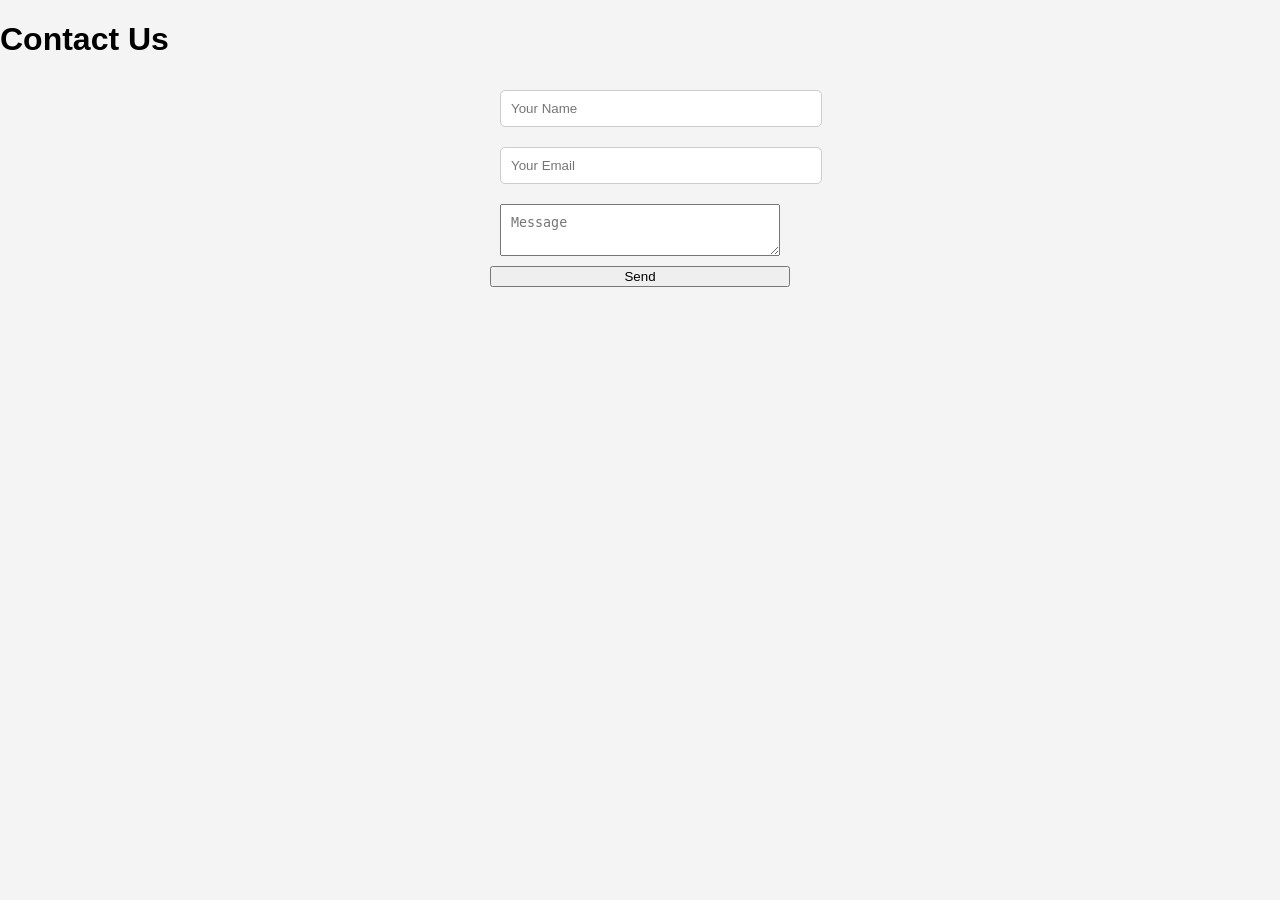
<file: contact.html>
<!DOCTYPE html>
<html>
<head>
<title>Contact</title>
<link rel="stylesheet" href="css/style.css">
</head>

<body>

<h1>Contact Us</h1>

<form class="contact-form">
<input type="text" placeholder="Your Name" required>
<input type="email" placeholder="Your Email" required>
<textarea placeholder="Message"></textarea>
<button type="submit">Send</button>
</form>

</body>
</html>
</file>
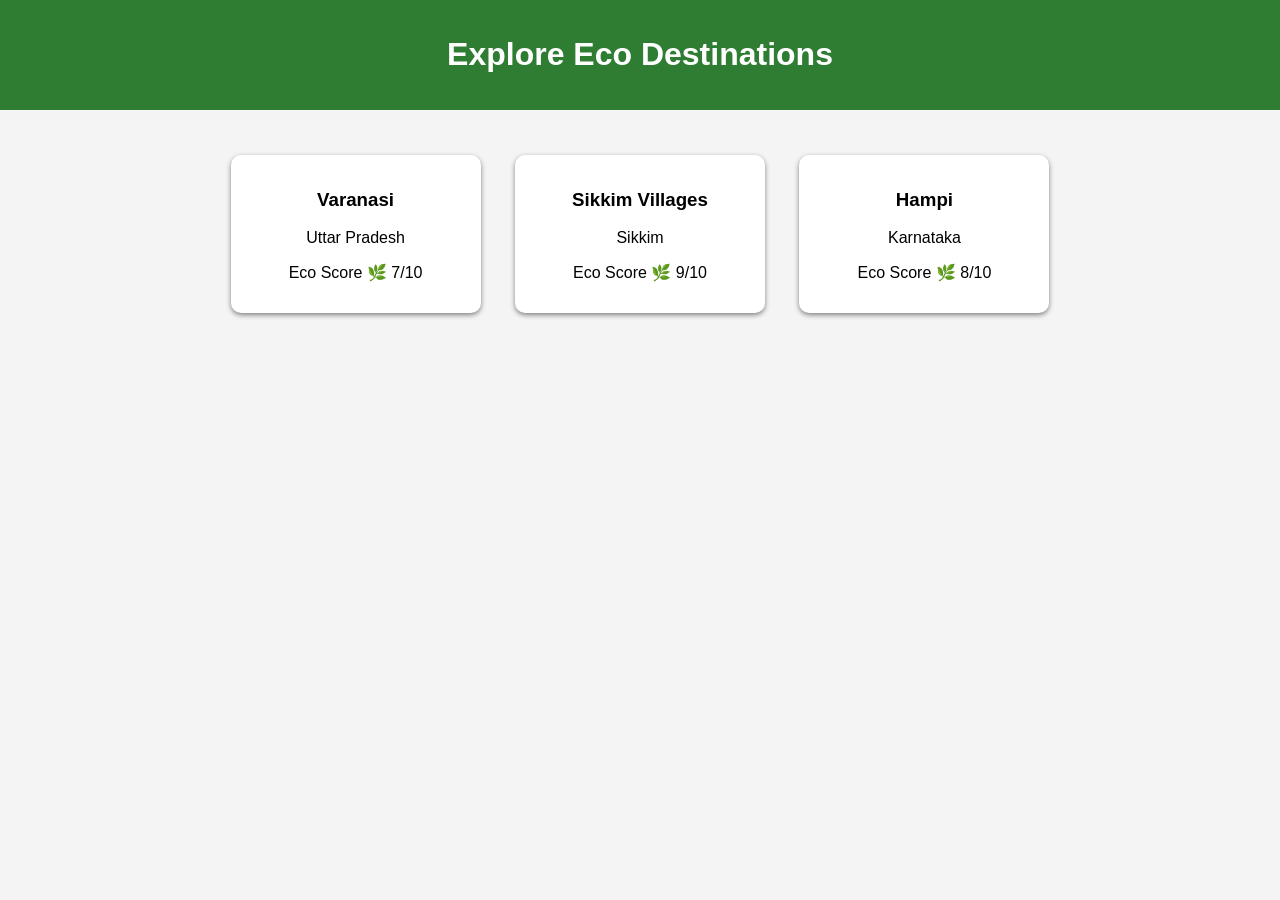
<file: explore.html>
<!DOCTYPE html>
<html>
<head>
<title>Explore Destinations</title>
<link rel="stylesheet" href="css/style.css">
</head>

<body>

<header>
<h1>Explore Eco Destinations</h1>
</header>

<section class="destinations">

<div class="card">
<h3>Varanasi</h3>
<p>Uttar Pradesh</p>
<p>Eco Score 🌿 7/10</p>
</div>

<div class="card">
<h3>Sikkim Villages</h3>
<p>Sikkim</p>
<p>Eco Score 🌿 9/10</p>
</div>

<div class="card">
<h3>Hampi</h3>
<p>Karnataka</p>
<p>Eco Score 🌿 8/10</p>
</div>

</section>

</body>
</html>
</file>
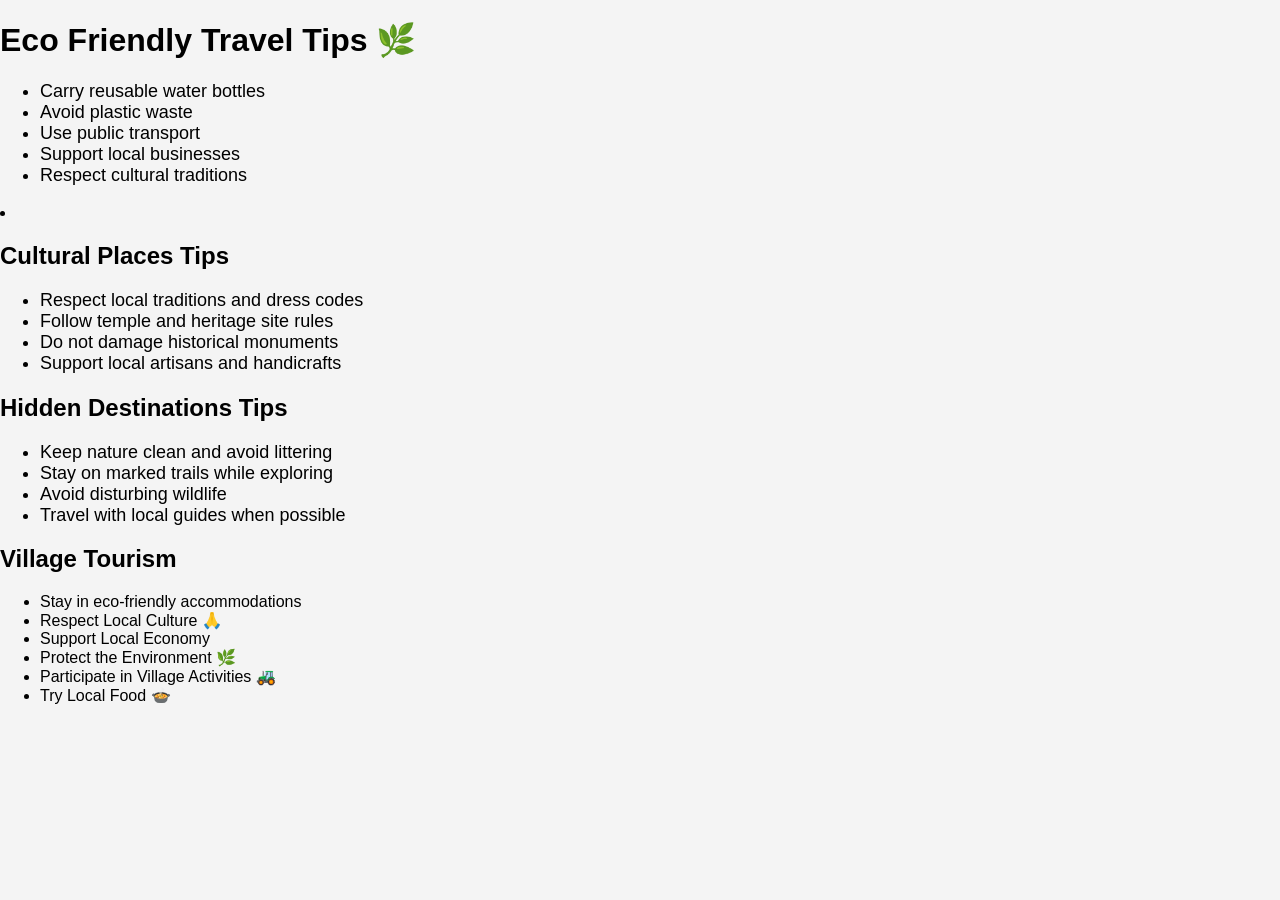
<file: tips.html>
<!DOCTYPE html>
<html>
<head>
<title>Eco Travel Tips</title>
<link rel="stylesheet" href="css/style.css">
</head>

<body>
<h1>Eco Friendly Travel Tips 🌿</h1>
<ul class="tips">
    <li>Carry reusable water bottles</li>
    <li>Avoid plastic waste</li>
    <li>Use public transport</li>
    <li>Support local businesses</li>
    <li>Respect cultural traditions</li>
</ul>
<li><h2>Cultural Places Tips</h2>
<ul class="tips">
<li>Respect local traditions and dress codes</li>
<li>Follow temple and heritage site rules</li>
<li>Do not damage historical monuments</li>
<li>Support local artisans and handicrafts</li>
</ul>

<h2>Hidden Destinations Tips</h2>
<ul class="tips">
<li>Keep nature clean and avoid littering</li>
<li>Stay on marked trails while exploring</li>
<li>Avoid disturbing wildlife</li>
<li>Travel with local guides when possible</li>
</ul></li>
<h2>Village Tourism</h2>
<ul>
    <li>Stay in eco-friendly accommodations</li>
    <li>Respect Local Culture 🙏</li>
    <li>Support Local Economy</li>
    <li>Protect the Environment 🌿</li>
    <li>Participate in Village Activities 🚜</li>
    <li>Try Local Food 🍲</li>
</ul>
</body>
</html>
</file>
<file: css/style.css>
body{
    font-family: Arial, sans-serif;
    margin:0;
    background:#f4f4f4;
}

header{
    background:#2E7D32;
    color:white;
    padding:15px;
    text-align:center;
}

nav a{
    color:white;
    margin:10px;
    text-decoration:none;
}

.form-box{
    background:white;
    padding:40px;
    border-radius:12px;
    box-shadow:0 10px 25px rgba(0,0,0,0.2);
    text-align:center;
    width:350px;
    margin:50px auto;
}

.button-box{
    margin-bottom:20px;
}

.button-box button{
    padding:10px 20px;
    margin:5px;
    border:none;
    background:#4caf50;
    color:white;
    border-radius:5px;
    cursor:pointer;
}

.hero{
    background:#81C784;
    text-align:center;
    padding:40px;
}

.hero input{
    padding:10px;
    width:250px;
}

.destinations{
    text-align:center;
    padding:30px;
}

.card{
    display:inline-block;
    background:white;
    margin:15px;
    padding:15px;
    width:220px;
    border-radius:10px;
    box-shadow:0 2px 5px gray;
}

.card:hover{
    transform: translateY(-10px);
    box-shadow:0 10px 20px rgba(0,0,0,0.3);
}

.card img{
    width:100%;
    border-radius:10px;
}

.card button{
    background:#2E7D32;
    color:white;
    border:none;
    padding:10px;
    border-radius:5px;
    cursor:pointer;
}

input{
    width:100%;
    padding:10px;
    margin:10px 0;
    border-radius:5px;
    border:1px solid #ccc;
}

.form button{
    width:100%;
    padding:10px;
    background:#2e7d32;
    color:white;
    border:none;
    border-radius:5px;
    cursor:pointer;
}

.hidden{
    display:none;
}

.details{
    padding:30px;
}

.details img{
    width:400px;
}

.tips{
    font-size:18px;
}

.contact-form{
    display:flex;
    flex-direction:column;
    width:300px;
    margin:auto;
}

.contact-form input,
.contact-form textarea{
    margin:10px;
    padding:10px;
}

footer{
    text-align:center;
    padding:15px;
    background:#2E7D32;
    color:white;
}
</file>
